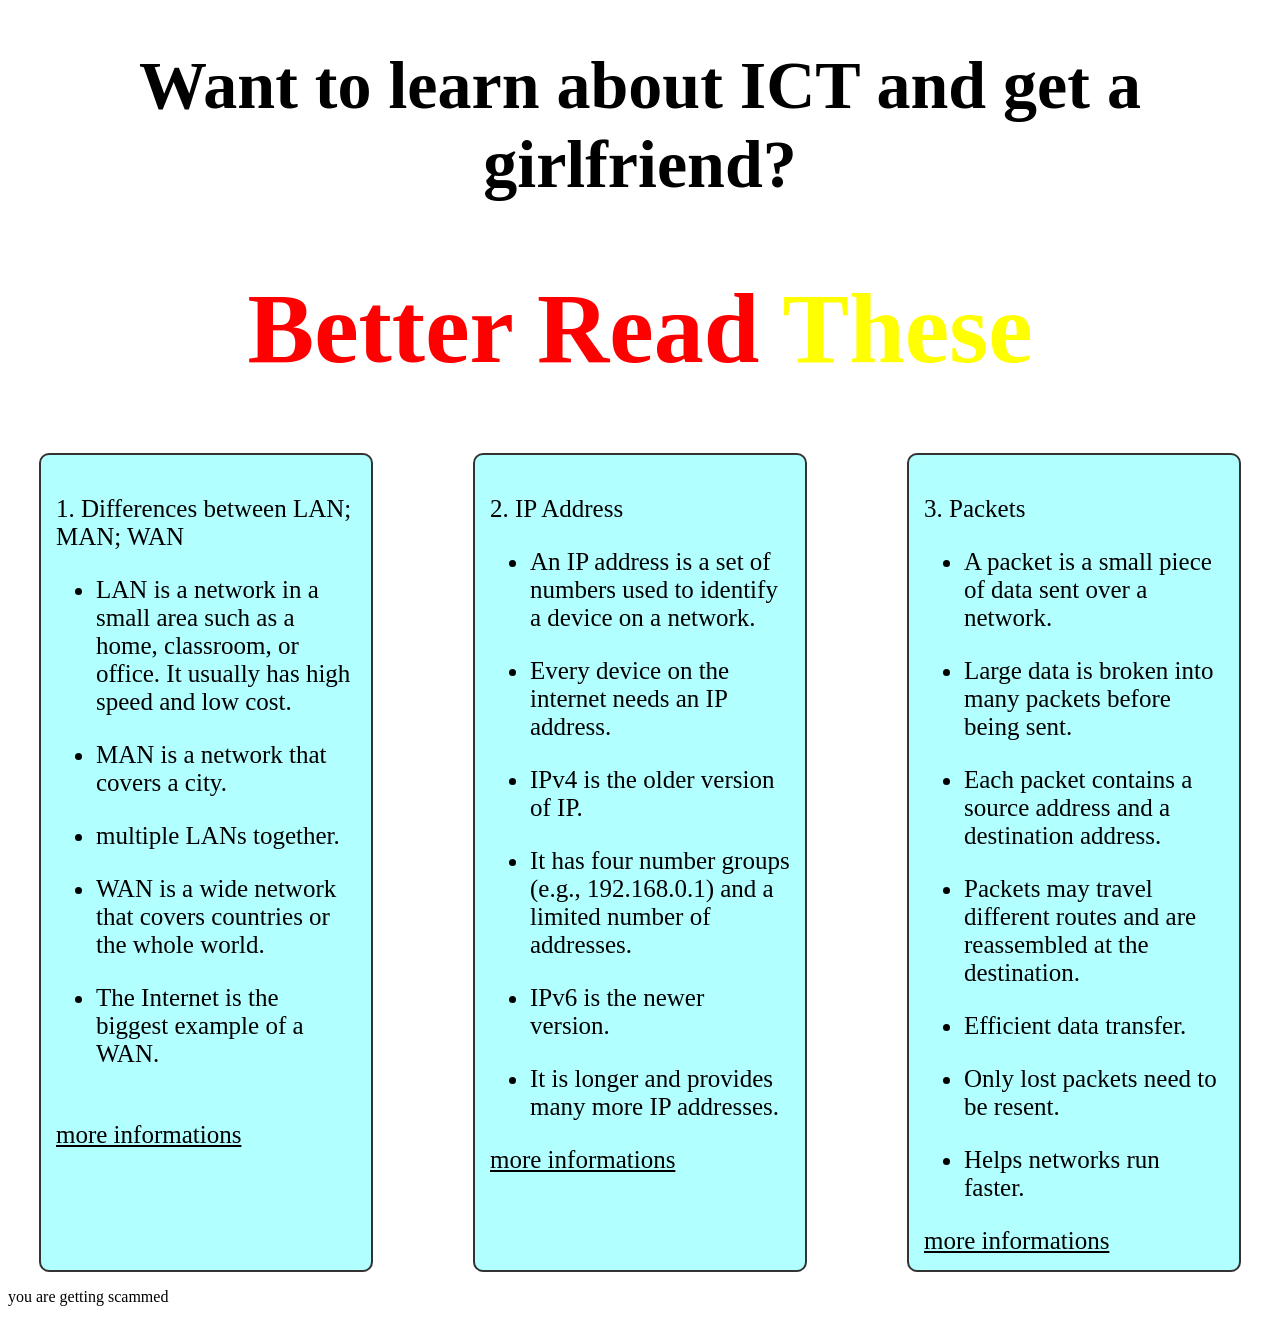
<file: index.html>
<!DOCTYPE HTML>
<link rel="stylesheet" href="main.css">

<div class="title">
  <h1>Want to learn about ICT and get a girlfriend?</h1>
</div>
<div class="title2">
  <h1><span class="sarared">Better Read</span> <span class="sarayellow">These</span></h1>
</div>
<body>
<div class="box-row">
  <div class="Sarabelfi" style="background-color: rgb(178, 255, 255); border: 2px solid #333; border-radius: 10px; padding: 15px; font-size:25px; width:300px;">
    <p>1. Differences between LAN; MAN; WAN</p>
    <ul class="SaraUL">
      <li>LAN is a network in a small area such as a home, classroom, or office.
It usually has high speed and low cost.</li>
      <li>MAN is a network that covers a city.</li>
      <li>multiple LANs together.</li>
      <li>WAN is a wide network that covers countries or the whole world.</li>
      <li>The Internet is the biggest example of a WAN.</li>
    </ul>
    <br>
   <div class="Saraconn">
    <a href="contypes.html" class="Saralinkin">more informations</a>
    </div>
  </div>

  <div class="Sara" style="background-color: rgb(178, 255, 255); border: 2px solid #333; border-radius: 10px; padding: 15px; font-size:25px; width:300px;">
    <p>2. IP Address</p>
    <ul class="SaraUL">
      <li>An IP address is a set of numbers used to identify a device on a network.</li>
      <li>Every device on the internet needs an IP address.</li>
      <li>IPv4 is the older version of IP.</li>
      <li>It has four number groups (e.g., 192.168.0.1) and a limited number of addresses.</li>
      <li>IPv6 is the newer version.</li>
      <li>It is longer and provides many more IP addresses.</li>
    </ul>
    <div class="Saraconn">
    <a href="ipadd.html" class="Saralinkin">more informations</a>
    </div>
  </div>
  
  <div class="Sara3" style="background-color: rgb(178, 255, 255); border: 2px solid #333; border-radius: 10px; padding: 15px; font-size:25px; width:300px;">
    <p>3. Packets</p>
    <ul class="SaraUL">
      <li>A packet is a small piece of data sent over a network.</li>
      <li>Large data is broken into many packets before being sent.</li>
      <li>Each packet contains a source address and a destination address.</li>
      <li>Packets may travel different routes and are reassembled at the destination.</li>
      <li>Efficient data transfer.</li>
      <li>Only lost packets need to be resent.</li>
      <li>Helps networks run faster.</li>
    </ul>
    <div class="Saraconn">
    <a href="packets.html" class="Saralinkin">more informations</a>
    </div>
  </div>
</div>
  <p>you are getting scammed</p>
</body>
</file>
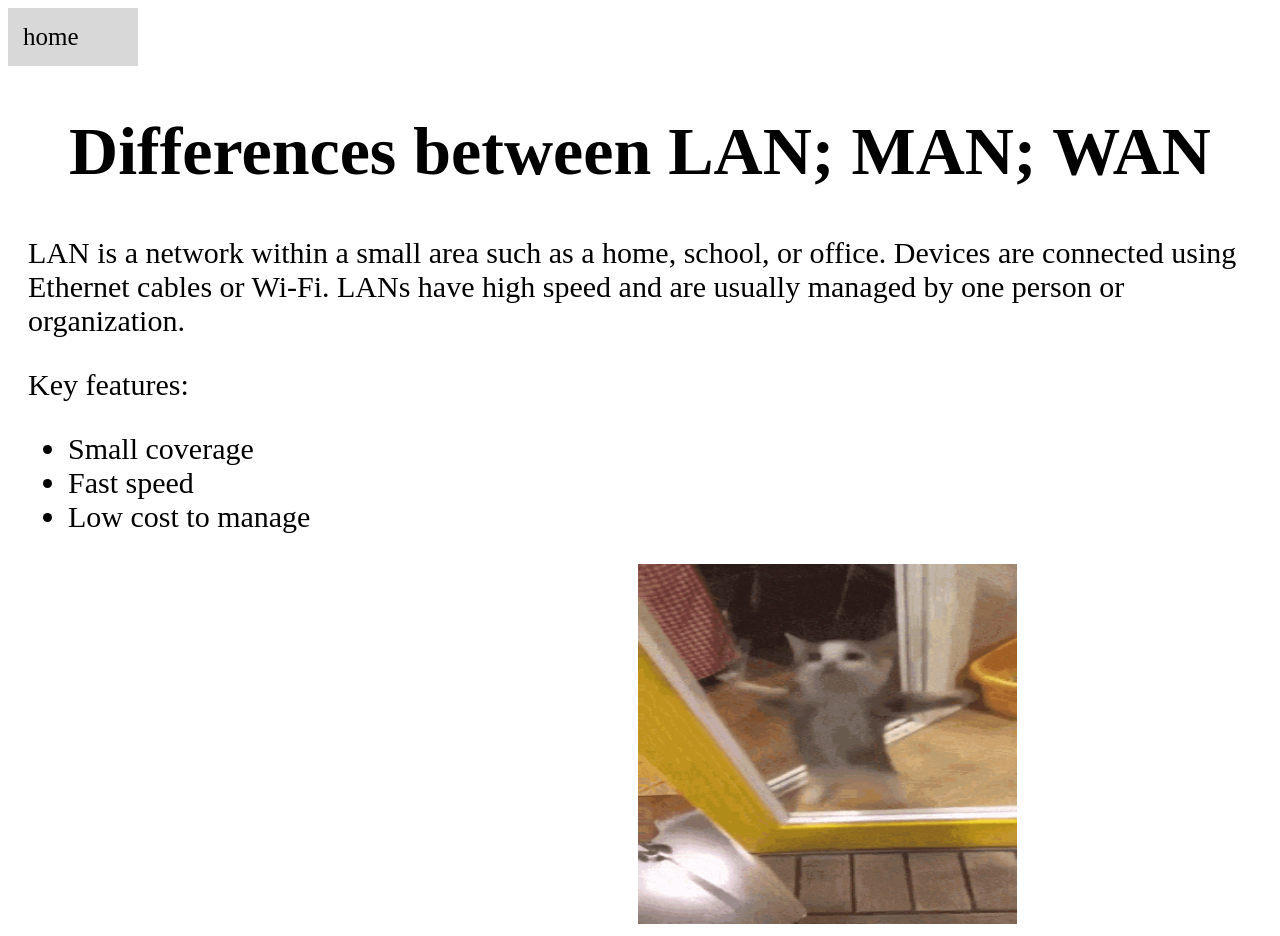
<file: contypes.html>
<!DOCTYPE HTML>
<link rel="stylesheet" href="main.css">

<div class="Sarahome">
  <a href="index.html" class="Saralinkhome">home</a>
</div>
<div class="Saratc" style="text-align: center; font-size: 34px; font-family: Times New Roman;">
     <h1>Differences between LAN; MAN; WAN</h1>
</div>
<body>
  <div class="Sarabody" style="margin-left: 20px; font-size: 30px; font-family: Times New Roman;">
    <p>LAN is a network within a small area such as a home, school, or office.
Devices are connected using Ethernet cables or Wi-Fi.
LANs have high speed and are usually managed by one person or organization.</p>
    <p>Key features:</p>
<ul>
  <li>Small coverage</li>
  <li>Fast speed</li>
  <li>Low cost to manage</li>
    </ul>
  </div>
  <img class="Saradance" src="dancingSara.gif">
</body>
<style>
 body {
  background-image: url("https://t3.ftcdn.net/jpg/03/11/48/78/360_F_311487801_tg25oIsZHTgAyx1cvTcic8ZhNtdYuBoe.jpg");
  background-repeat: repeat;
  background-size: 125%;
}

</style>
</file>
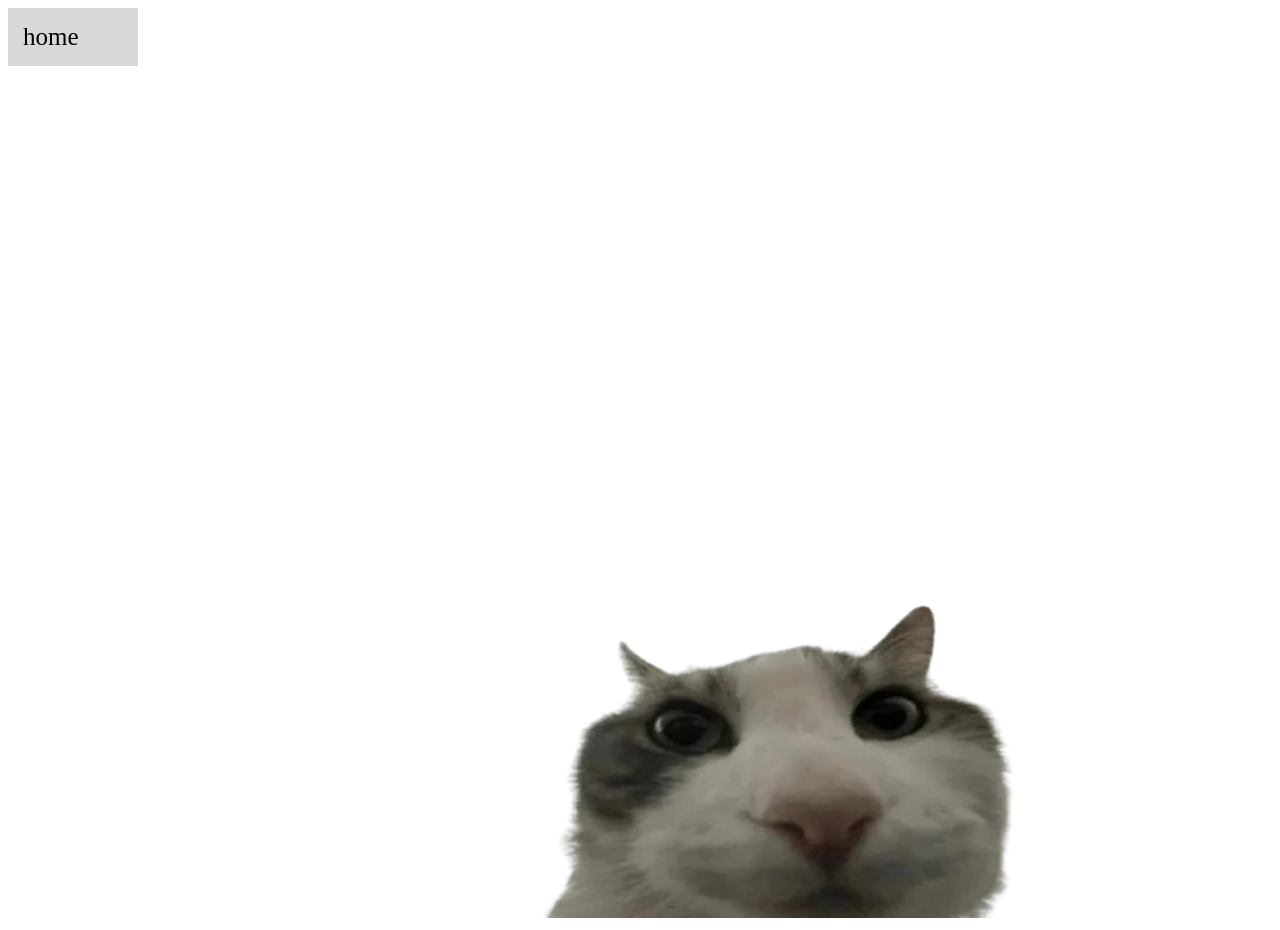
<file: ipadd.html>
<!DOCTYPE HTML>
<link rel="stylesheet" href="main.css">

<div class="Sarahome">
  <a href="index.html" class="Saralinkhome">home</a>
</div>
<div class="Sarati" style="text-align: center; font-size: 34px; font-family: Times New Roman; color: white">
  <h1>IP Address</h1>
</div>
<body>
  <div class="Sarabody" style="margin-left: 20px; font-size: 40px; font-family: Times New Roman; color: white;">
    <p>An IP address is a unique set of numbers used to identify a device on a network; every device connected to the internet needs an IP address so data knows where to go; there are two main versions: IPv4, which has four number groups and a limited number of addresses, and IPv6, which is longer, uses hexadecimal numbers, and provides a vast number of addresses, allowing networks to scale efficiently in the future.</p>
  </div>
  <img class="Saracat" src="nugget.png">
</body>
<style>
 body {
  background-image: url("https://static.vecteezy.com/system/resources/thumbnails/049/385/671/small/black-abstract-presentation-background-with-3d-design-free-vector.jpg");
  background-repeat: repeat;
  background-size: 125%;
}
</style>
</file>
<file: main.css>
.title {
  font-size: 34px;
  font-family: Times New Roman;
  text-align: center;
}

.title2 {
  font-size: 50px;
  font-family: Times New Roman;
  text-align: center;
}

.box-row {
  display: flex;
  justify-content: center;
  gap: 100px;
  margin-top: 20px;
}

body {
  background-image: url("https://coolbackgrounds.imgix.net/39sOStld2OCyNn3HmCpqco/21d339122a7cb417c83e6ebdc347ea5c/sea-edge-79ab30e2.png?w=640&q=60&auto=format,compress");
  background-repeat: repeat;
  background-size: 125%;
}

.SaraUL li {
  margin-top: 25px;
}

.Sarahome {
  background-color: rgb(216, 216, 216);
  padding: 15px;
  font-size: 25px;
  width: 100px;
}

.Saralinkhome:link {
  color: black;
  text-decoration: none;
}

.Saralinkhome:visited {
  color: black;
}

.Saralinkhome:hover {
  color: brown;
}

.Saraguitar {
  width: 100px;
  left: 1000px;
}
  
.Saralinkin:link {
  color: black;
}

.Saracat {
  margin-left: 50vh;
  width: 50%;
  height: 40vh;
}

.Saradance {
  margin-left: 70vh;
  width: 30%;
  height: 40vh;
}

.sarared {
  color: rgb(255, 0, 0);
}

.sarayellow {
  color: rgb(255, 255, 0);
}
</file>
